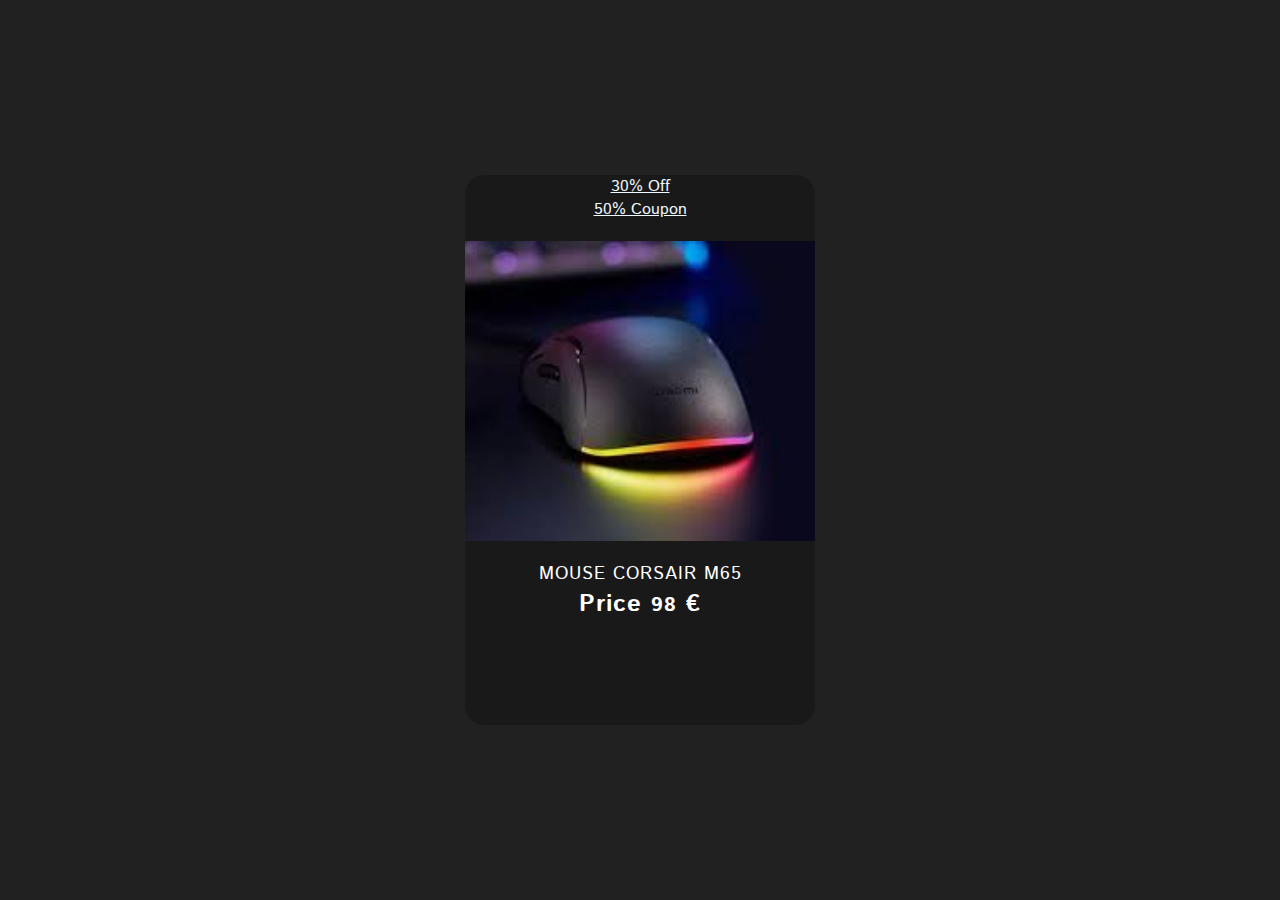
<file: index.html>
<!DOCTYPE html>
<html lang="en">
  <head>
    <meta charset="UTF-8" />
    <meta name="viewport" content="width=device-width, initial-scale=1.0" />
    <title>Get Discount</title>
    <link rel="stylesheet" href="./css/style.css" />
  </head>
  <body>
    <section>
      <div class="card">
        <div>
          <nav>
            <ul>
              <li><a href="index.html">30% Off</a></li>
              <li><a href="coupon.html">50% Coupon</a></li>
            </ul>
          </nav>
        </div>
        <div class="imgBox">
          <img src="./image/mouse.jpeg" alt="mouse corsair" class="mouse" />
        </div>

        <div class="contentBox">
          <h3>Mouse Corsair M65</h3>
          <h2 class="price">Price <small id="price">98</small> €</h2>
          <a href="#" id="off30" class="buy">Apply 30% Discount</a>
        </div>
      </div>
    </section>
    <script src="./js/index.js"></script>
  </body>
</html>
</file>
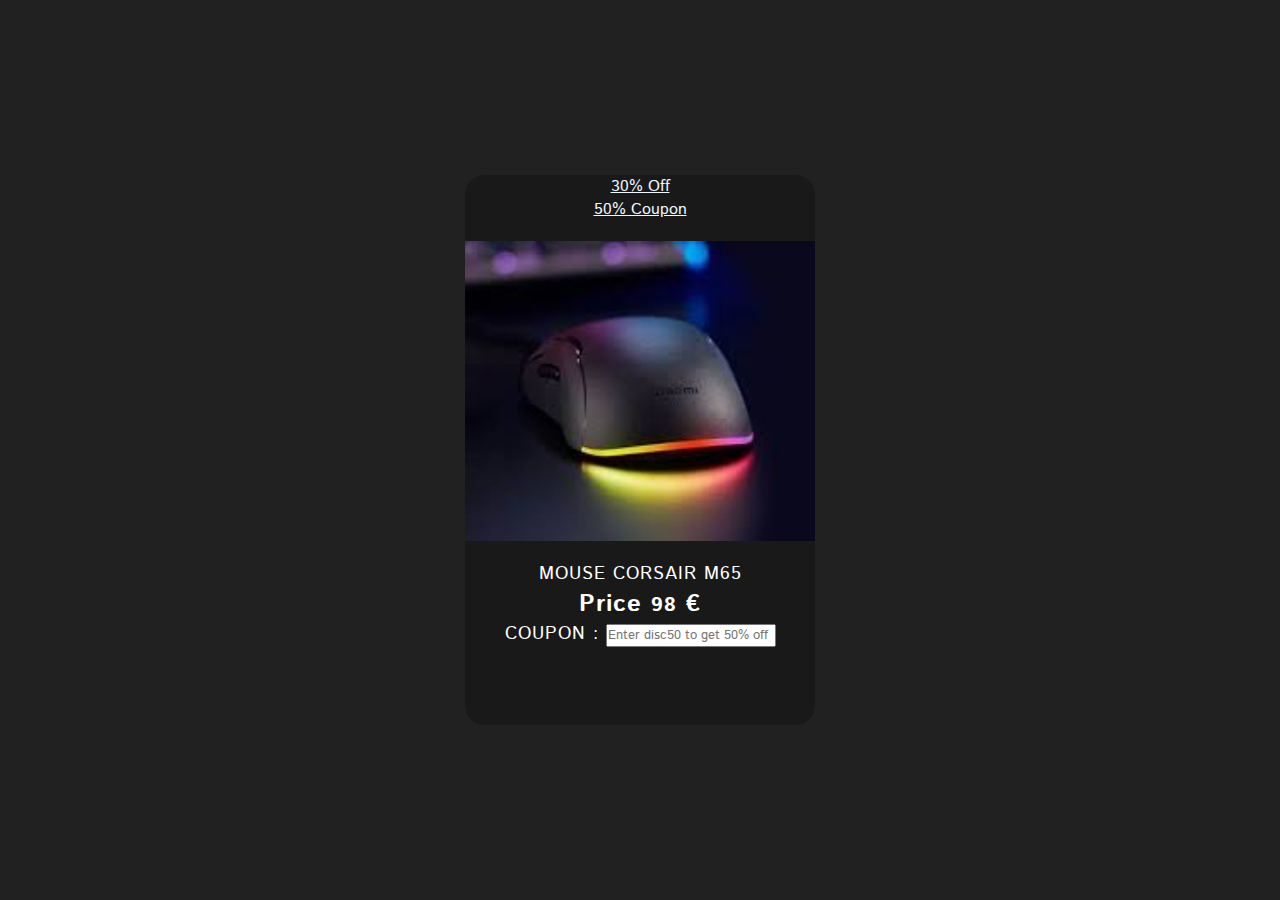
<file: coupon.html>
<!DOCTYPE html>
<html lang="en">
  <head>
    <meta charset="UTF-8" />
    <meta name="viewport" content="width=device-width, initial-scale=1.0" />
    <title>Apply Cupon</title>
    <link rel="stylesheet" href="./css/style.css" />
  </head>
  <body>
    <div class="card">
      <nav>
        <ul>
          <li><a href="index.html">30% Off</a></li>
          <li><a href="coupon.html">50% Coupon</a></li>
        </ul>
      </nav>
      <div class="imgBox">
        <img src="./image/mouse.jpeg" alt="mouse corsair" class="mouse" />
      </div>

      <div class="contentBox">
        <h3>Mouse Corsair M65</h3>
        <h2 class="price">Price <small id="price">98</small> €</h2>
        <label for="coupon"
          ><h3 class="coupon">
            Coupon :
            <input
              type="text"
              id="coupon"
              placeholder="Enter disc50 to get 50% off"
            />
          </h3>
        </label>
        <button href="#" id="off" class="buy" disabled>Apply</button>
      </div>
    </div>
    <script>
      document
        .getElementById("coupon")
        .addEventListener("keyup", function (event) {
          const code = event.target.value;

          if (code == "disc50") {
            document.getElementById("off").removeAttribute("disabled");
          } else {
            document.getElementById("off").setAttribute("disabled", true);
          }
        });
      document.getElementById("off").addEventListener("click", function () {
        const priceContainer = document.getElementById("price");
        const priceString = priceContainer.innerText;
        const price = parseFloat(priceString);
        const newPrice = (price / 100) * 50;
        priceContainer.style.textDecoration = "line-through";
        const buyButton = document.getElementById("off");
        buyButton.innerText = "Please Pay " + newPrice + " €";
      });
    </script>
  </body>
</html>
</file>
<file: css/style.css>
@import url("https://fonts.googleapis.com/css2?family=Istok+Web:wght@400;700&display=swap");

* {
  margin: 0;
  padding: 0;
  font-family: "Istok Web", sans-serif;
}
body {
  min-height: 100vh;
  background: #212121;
  display: flex;
  justify-content: center;
  align-items: center;
}
ul {
  list-style-type: none;
  margin: 0;
  padding: 0;
  text-align: center;
}
ul li a {
  color: aliceblue;
}
.card {
  position: relative;
  width: 350px;
  height: 550px;
  background: #191919;
  border-radius: 20px;
  overflow: hidden;
}

.card .imgBox {
  position: relative;
  width: 100%;
  display: flex;
  justify-content: center;
  align-items: center;
  padding-top: 20px;
  z-index: 1;
}
/*
.card .imgBox img {
    max-width: 100%;
    
    transition: .5s;
}

.card:hover .imgBox img {
    max-width: 50%;
      
}
*/
.card .contentBox {
  position: relative;
  padding: 20px;
  display: flex;
  justify-content: center;
  align-items: center;
  flex-direction: column;
  z-index: 2;
}

.card .contentBox h3 {
  font-size: 18px;
  color: white;
  font-weight: 500;
  text-transform: uppercase;
  letter-spacing: 1px;
}

.card .contentBox .price {
  font-size: 24px;
  color: white;
  font-weight: 700;
  letter-spacing: 1px;
}

.card .contentBox .buy {
  position: relative;
  top: 100px;
  opacity: 0;
  padding: 10px 30px;
  margin-top: 15px;
  color: #000000;
  text-decoration: none;
  background: #ffce00;
  border-radius: 30px;
  text-transform: uppercase;
  letter-spacing: 1px;
  transition: 0.5s;
}

.card:hover .contentBox .buy {
  top: 0;
  opacity: 1;
}

.mouse {
  height: 300px;
  width: auto;
}
.coupon {
  text-align: center;
}
</file>
